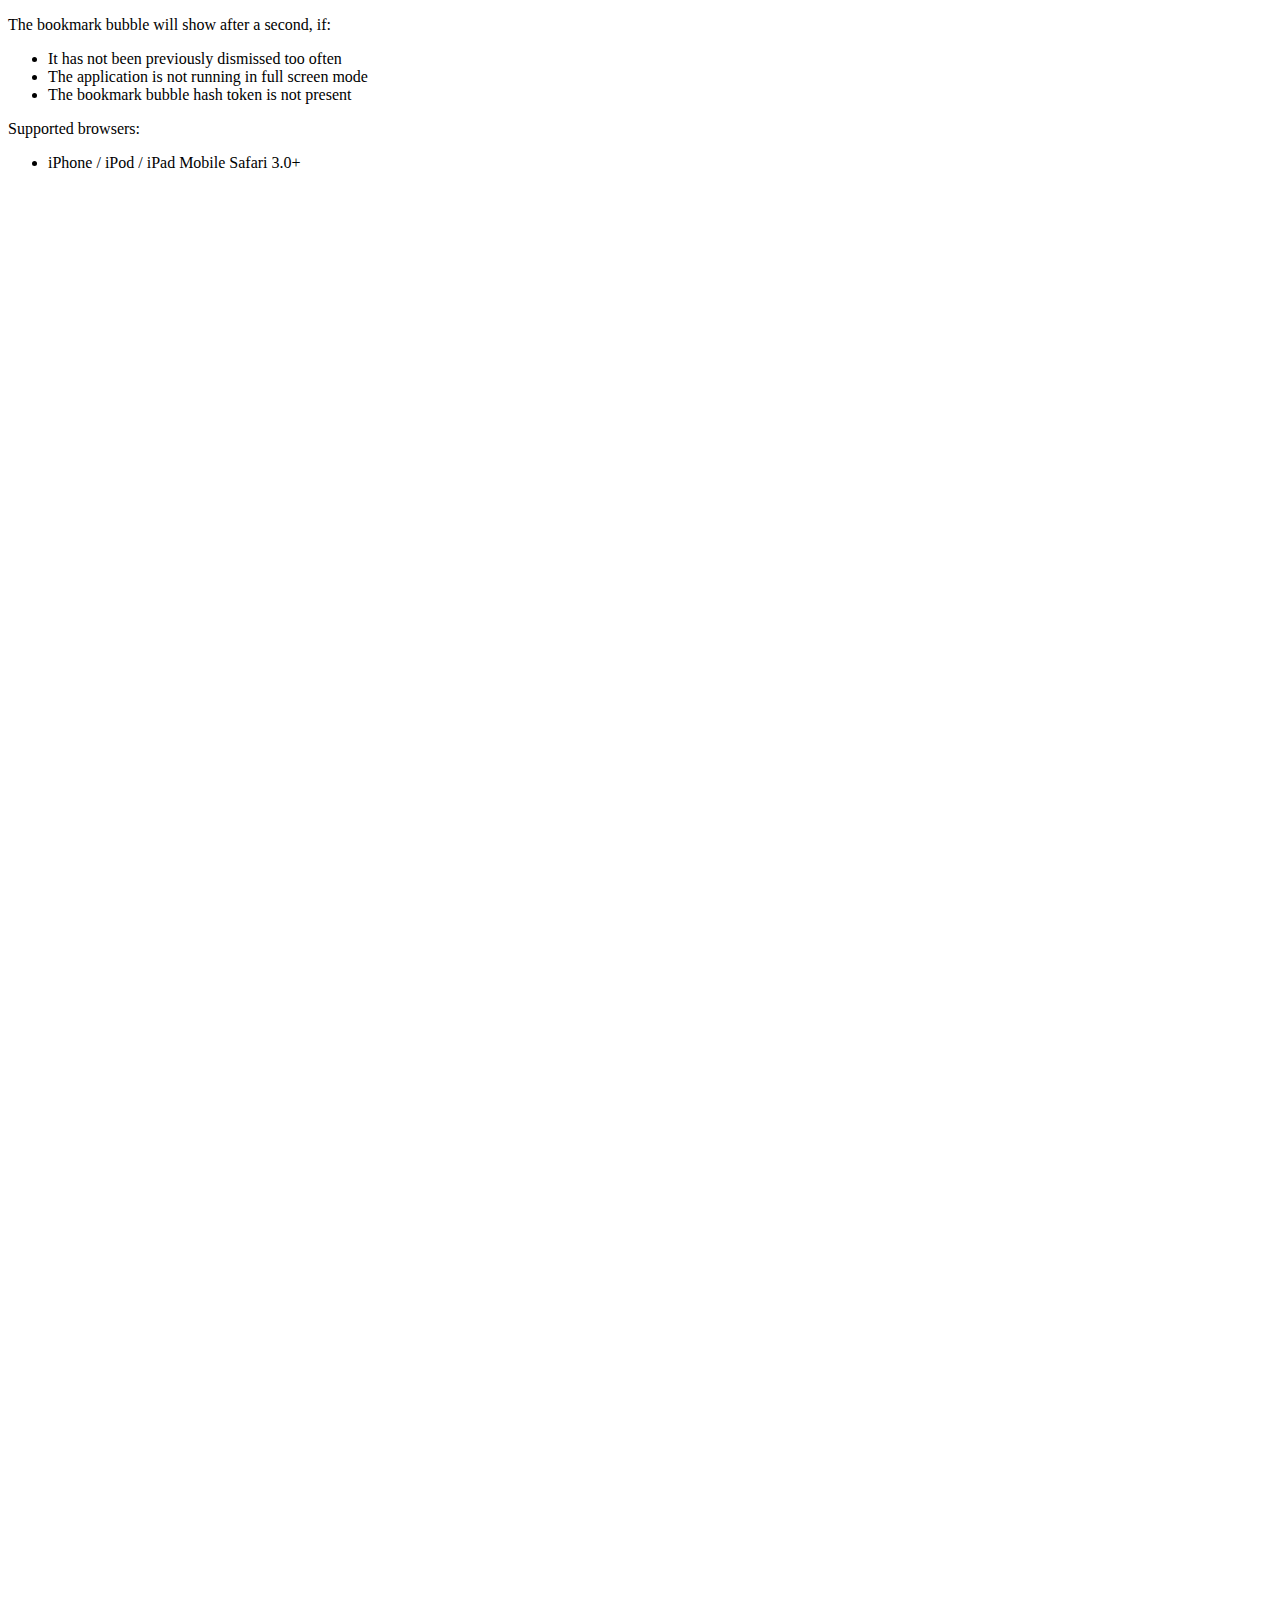
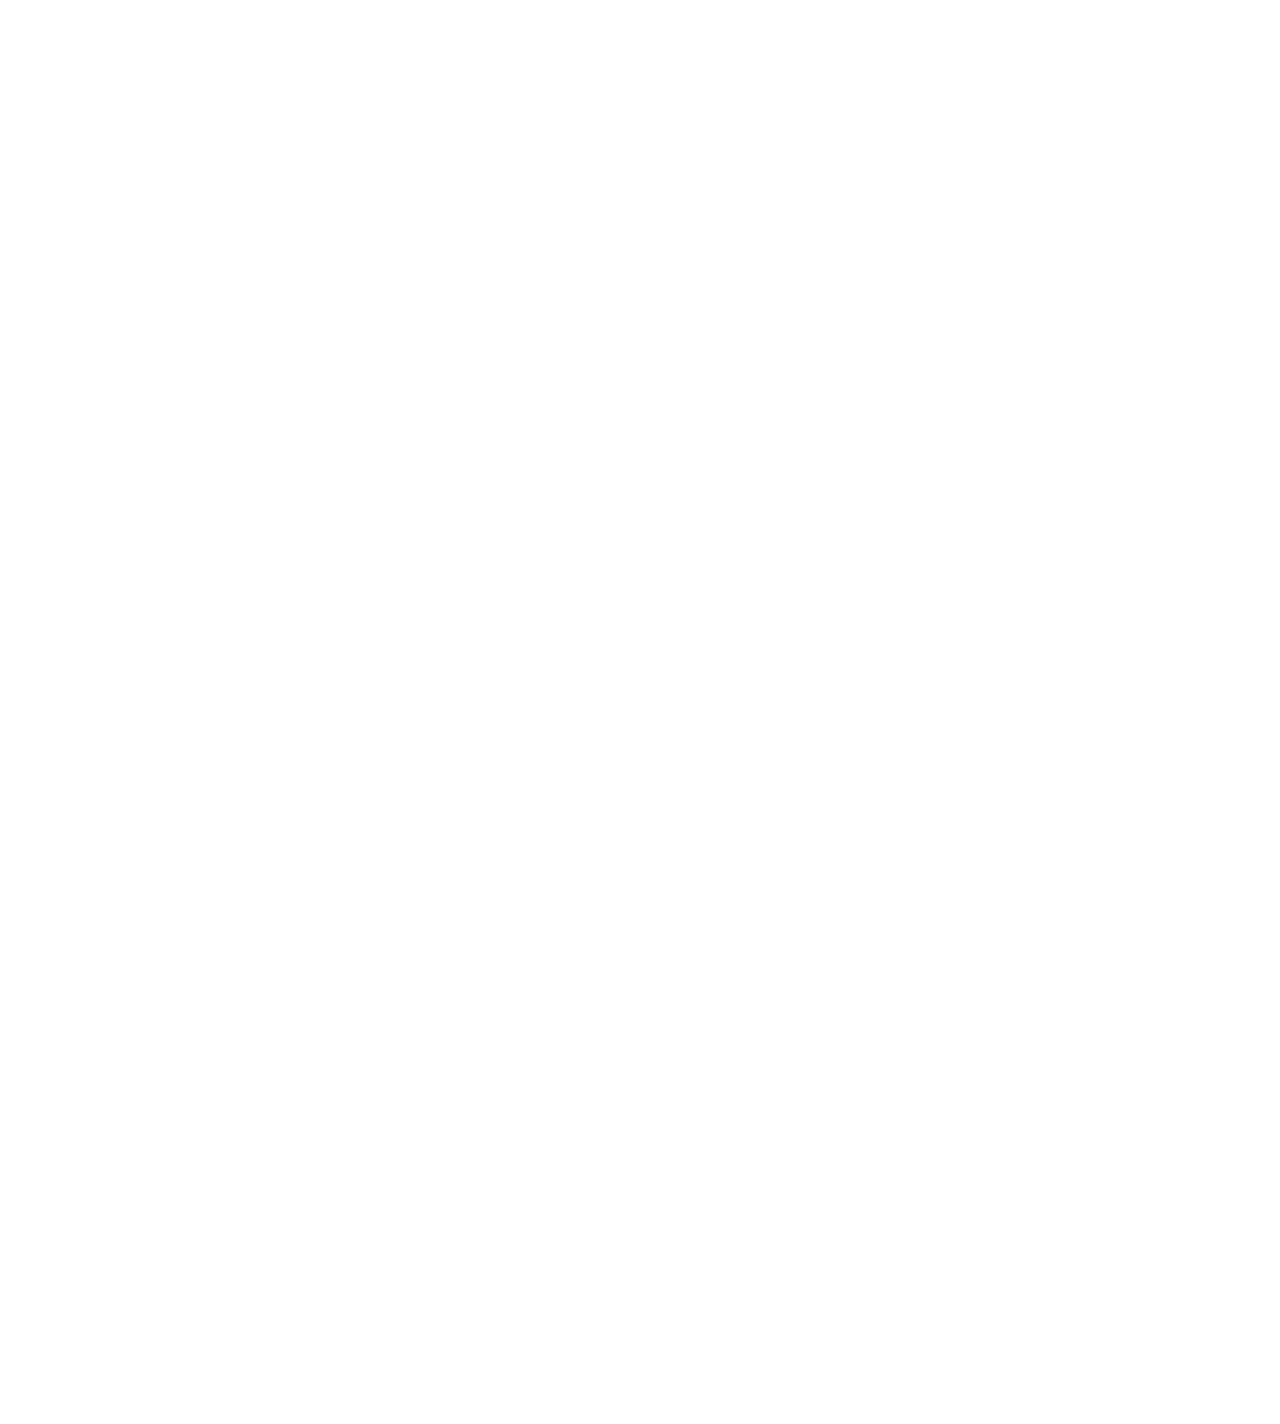
<file: tools/mobile-bookmark-bubble/example/example.html>
<!DOCTYPE HTML PUBLIC "-//W3C//DTD HTML 4.01//EN"
    "http://www.w3.org/TR/html4/strict.dtd">

<!--
  Copyright 2010 Google Inc.

  Licensed under the Apache License, Version 2.0 (the "License");
  you may not use this file except in compliance with the License.
  You may obtain a copy of the License at

       http://www.apache.org/licenses/LICENSE-2.0

  Unless required by applicable law or agreed to in writing, software
  distributed under the License is distributed on an "AS IS" BASIS,
  WITHOUT WARRANTIES OR CONDITIONS OF ANY KIND, either express or implied.
  See the License for the specific language governing permissions and
  limitations under the License.
-->

<html>
  <head>
    <title>Sample</title>
    <meta name="viewport"
        content="width=device-width,minimum-scale=1.0,maximum-scale=1.0" />
    <meta name="apple-mobile-web-app-capable" content="yes" />
    <link rel="apple-touch-icon-precomposed" href="../images/icon_calendar.png" />
    <script type="text/javascript" src="../bookmark_bubble.js"></script>
    <script type="text/javascript" src="example.js"></script>
  </head>
  <body style="height: 3000px;">
    <p>The bookmark bubble will show after a second, if:</p>
    <ul>
      <li>It has not been previously dismissed too often</li>
      <li>The application is not running in full screen mode</li>
      <li>The bookmark bubble hash token is not present</li>
    </ul>
    <p>Supported browsers:</p>
    <ul>
      <li>iPhone / iPod / iPad Mobile Safari 3.0+</li>
    </ul>
  </body>
</html>
</file>
